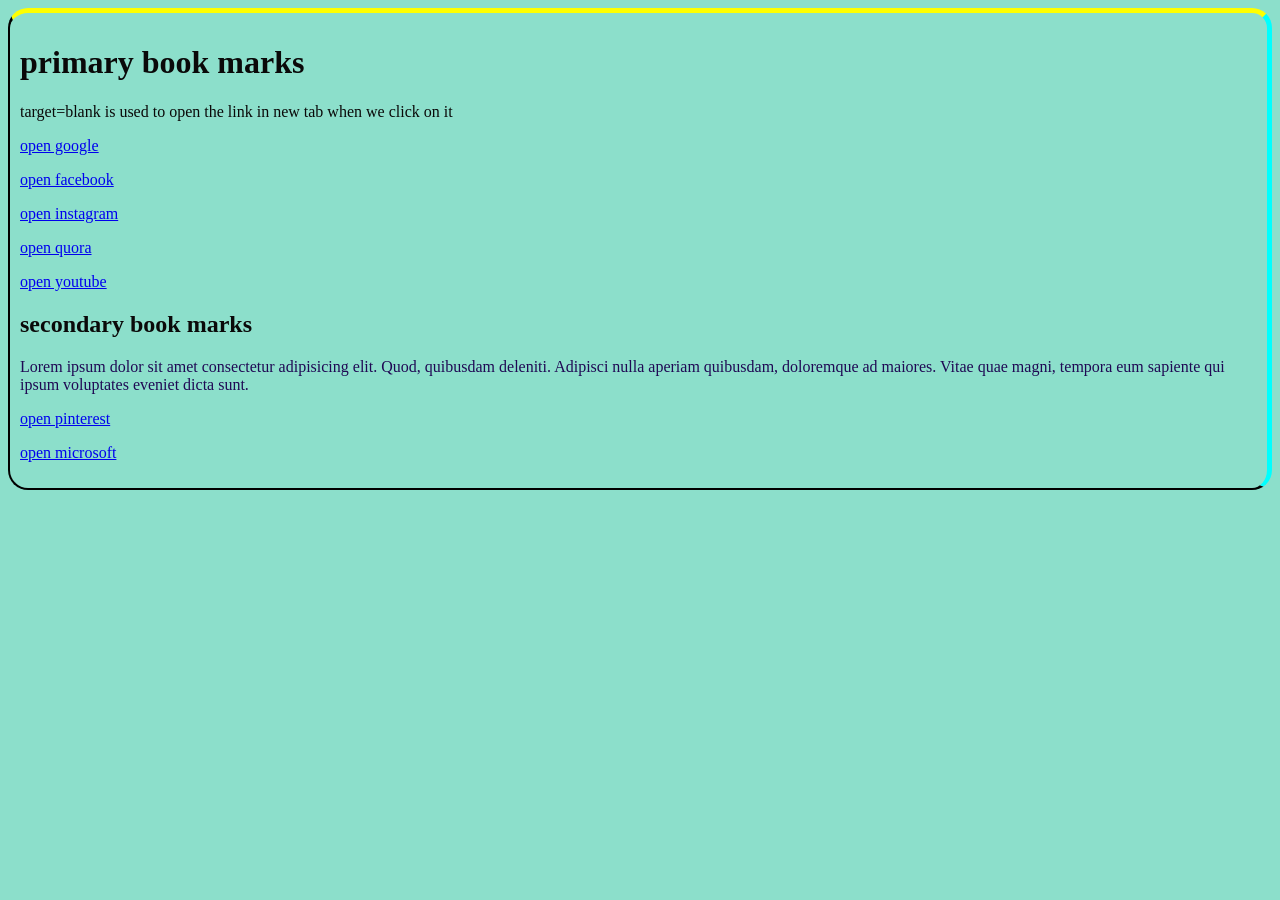
<file: HTML/BookMarkManager/index.html>
<!DOCTYPE html>
<html lang="en">
<head>
    <meta charset="UTF-8">
    <meta name="viewport" content="width=device-width, initial-scale=1.0">
    <title>Bookmarks manager</title>
    <link rel="stylesheet" href="style.css">
</head>
<body> 
    <!-- headings link and paragarph tags -->
    <h1>primary book marks</h1>
    <!-- target="_blank" used to open the link in new tab -->
    <!-- a is the anchor tag used to create a link in html -->
    <!-- href takes us to the link mentioned in it when we click on it -->
    target=blank is used to open the link in new tab when we click on it
    <p><a target="_blank" href="https://www.google.com">open google</a></p>
    <p><a href="https:/www.facebook.com">open facebook</a></p>
    <p><a href="https:/www.instagram.com">open instagram</a></p>
    <p><a href="https:/www.quora.com">open quora</a></p>
    <p><a href="https:/www.youtube.com">open youtube</a></p>
    <p><h2>secondary book marks</h2></p>
    <p style="color: rgb(31, 9, 84);">Lorem ipsum dolor sit amet consectetur adipisicing elit. Quod, quibusdam deleniti. Adipisci nulla aperiam quibusdam, doloremque ad maiores. Vitae quae magni, tempora eum sapiente qui ipsum voluptates eveniet dicta sunt.</p>
    <p><a href="https:/www.pinterest.com">open pinterest</a></p>
    <p><a href="https:/www.microsoft.com">open microsoft</a></p>
    
</body>
</html>
</file>
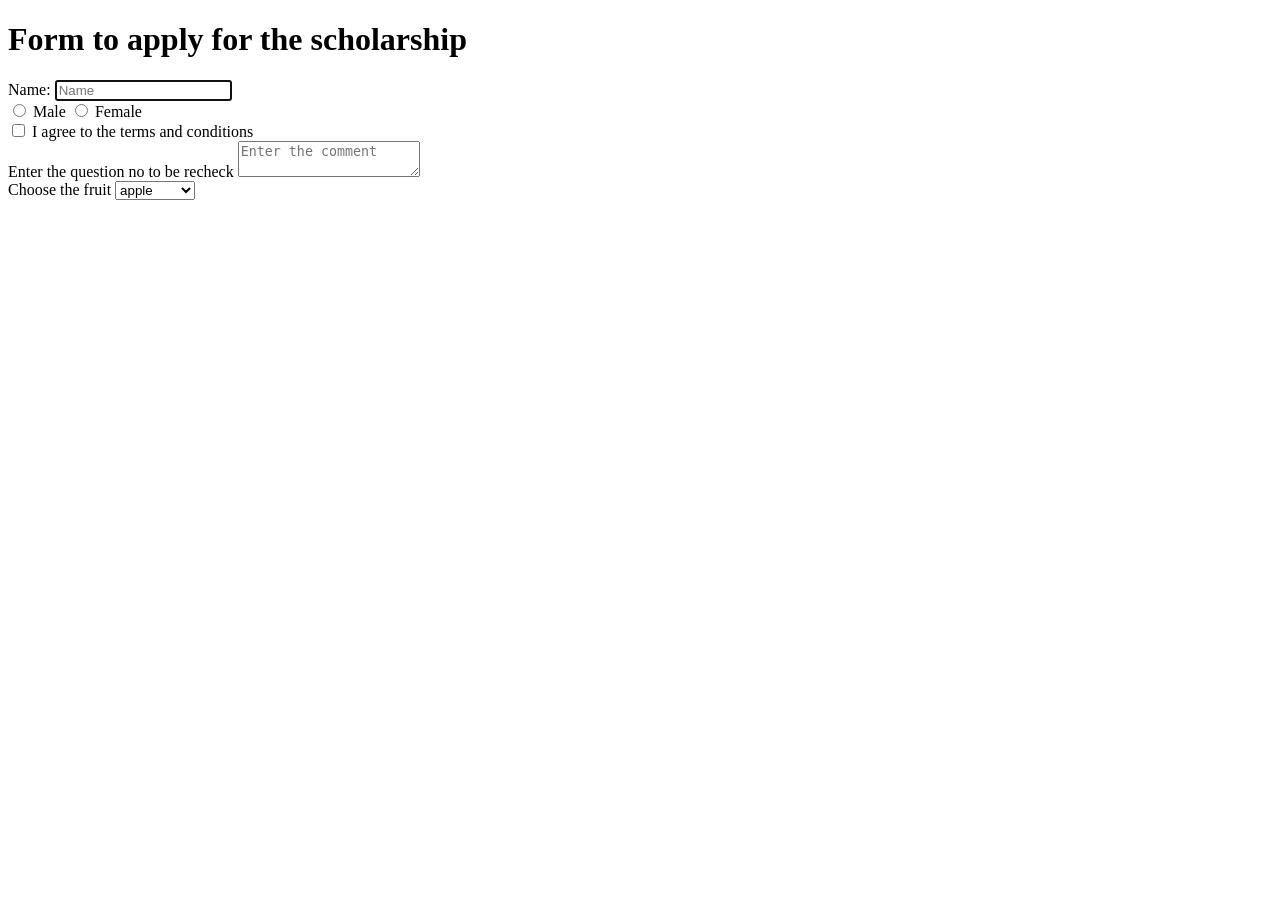
<file: HTML/forms and input/index.html>
<!DOCTYPE html>
<html lang="en">

<head>
    <meta charset="UTF-8">
    <meta name="viewport" content="width=device-width, initial-scale=1.0">
    <title>Forms</title>
</head>

<body>

    <h1>Form to apply for the scholarship</h1>

    <form method="post">
        <div>
            <label for="name">Name:</label>
            <input type="text" name="name" placeholder="Name" autofocus>
        </div>
        <div>
            <input type="radio" id="male" name="gender" value="male">
            <label for="male">Male</label>

            <input type="radio" id="female" name="gender" value="female">
            <label for="female">Female</label>
        </div>
        <div>
            <input type="checkbox" id="agree" name="tnc">
            <label for="agree">I agree to the terms and conditions</label>
        </div>
        <div>
            <label for="recheck">Enter the question no to be recheck</label>
            <textarea name="recheck" id="questionno" placeholder="Enter the comment"></textarea>
        </div>
        <div>
            <label for="fruits">Choose the fruit</label>
            <select name="fruits" id="apple">
                <option value="apple" >apple</option>
                <option value="banana">pineapple</option>
                <option value="pineapple">pineapple</option>
                <option value="apple">apple</option>
            </select>

            <!-- <select name="fruits" id="banana">banana</select>
            <select name="fruits" id="cherry">cherry</select>
            <select name="fruits" id="pineapple">pineapple</select> -->
        </div>

    </form>

</body>

</html>
</file>
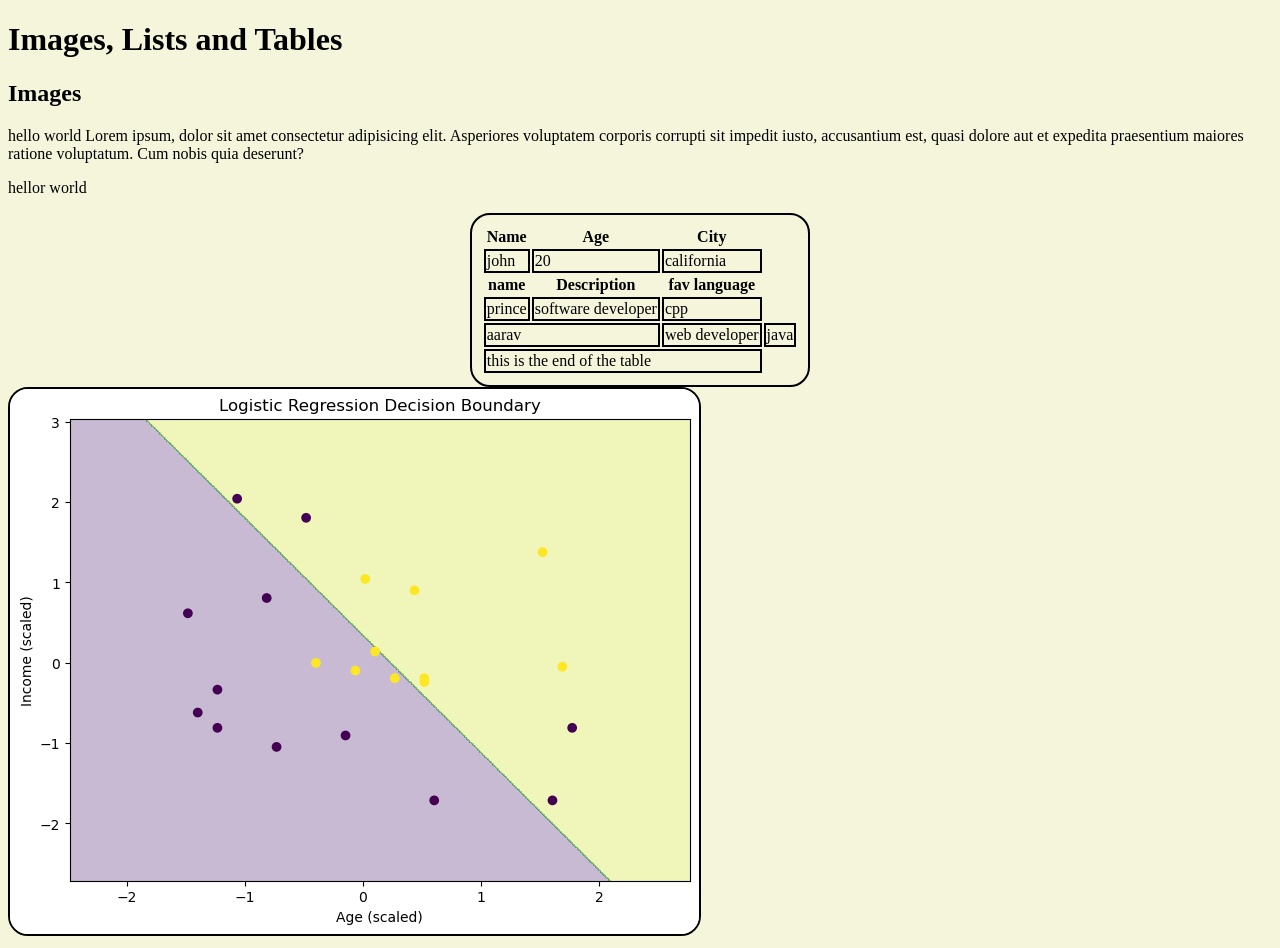
<file: HTML/images/index.html>
<!DOCTYPE html>
<html lang="en">
<head>
    <meta charset="UTF-8">
    <meta name="viewport" content="width=device-width, initial-scale=1.0">
    <title>images, Lists and Tables</title>
</head>
<body>
    <link rel="stylesheet" href="style.css">
    <h1>Images, Lists and Tables</h1>
    <h2>Images</h2>
    <caption> hello world Lorem ipsum, dolor sit amet consectetur adipisicing elit. Asperiores voluptatem corporis corrupti sit impedit iusto, accusantium est, quasi dolore aut et expedita praesentium maiores ratione voluptatum. Cum nobis quia deserunt? </caption>
    <p>hellor world      </p>
    <table>
        <thead>
            <tr>
                <th>Name</th>
                <th>Age</th>
                <th>City</th>
            </tr>
        </thead>
        <tbody>
            <td>john</td>
            <td>20</td>
            <td>california</td>
        </tbody>
        <tr>
            <th>name</th>
            <th>Description</th>
            <th>fav language</th>
        </tr>
        <tr>
            <td >prince</td>
            <td>software developer</td>
            <td>cpp</td>

        </tr>
        <tr>
            <td colspan="2">aarav</td>
            <td>web developer</td>
            <td>java</td>
        </tr>
        <tfoot>
            <tr>
                <td colspan="3">this is the end of the table</td>
            </tr>
        </tfoot>
    </table>
    <img src="output_9_0.png" alt="logistic regresion">
</body>
</html>
</file>
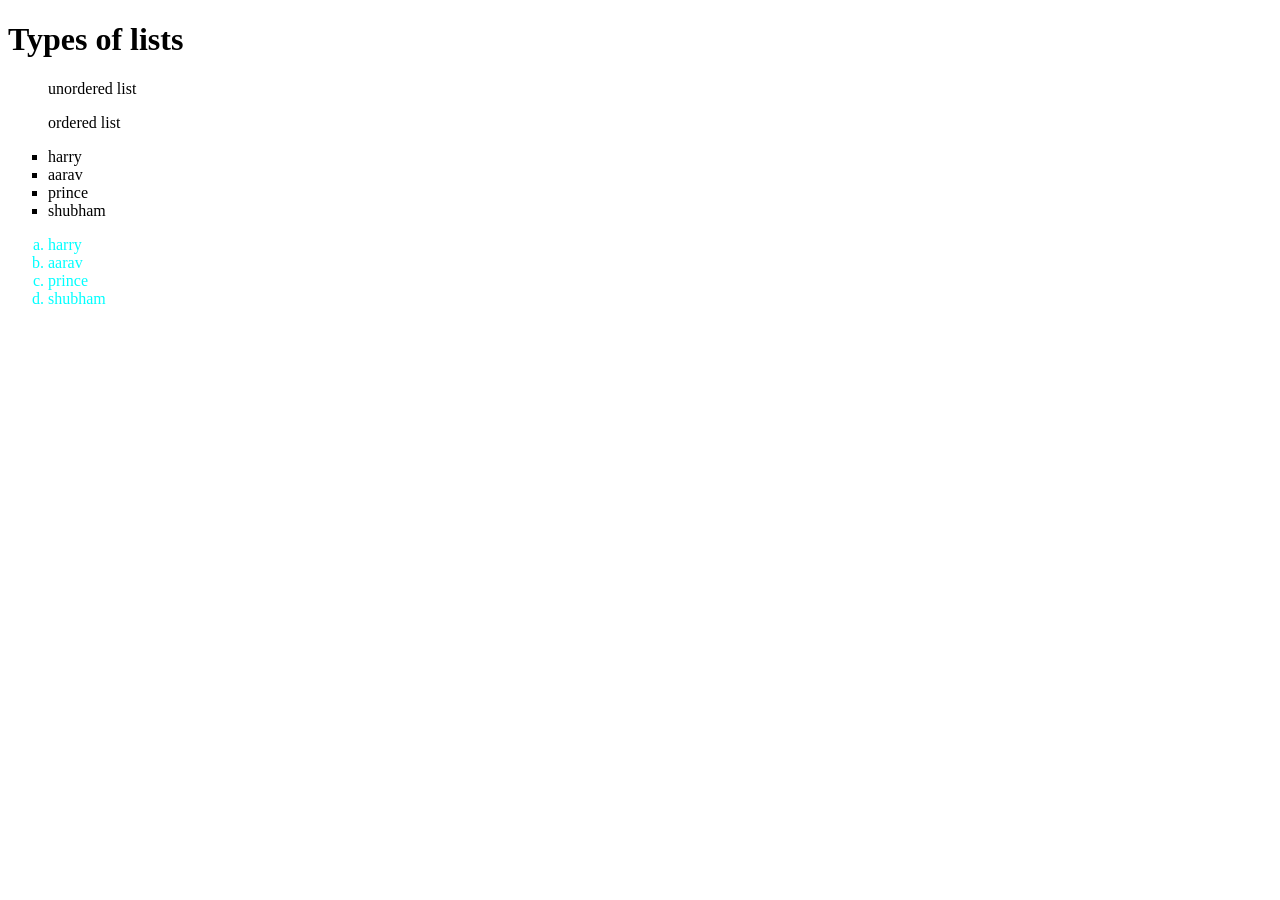
<file: HTML/lists/index.html>
<!DOCTYPE html>
<html lang="en">
<head>
    <meta charset="UTF-8">
    <meta name="description" content="This page contains the list types">
    <meta name="viewport" content="width=device-width, initial-scale=1.0">
    <title>lists</title>
</head>
<body>
    <h1>Types of lists</h1>
    <ul>unordered list</ul>
    <ul>ordered list</ul>
    <ul type="square">
        <li>harry</li>
        <li>aarav</li>
        <li>prince</li>
        <li>shubham</li>
    </ul>
    <dl>
        
    </dl>
    <ol type="a" style="color: aqua;"><li>harry</li>
        <li>aarav</li>
        <li>prince</li>
        <li>shubham</li>
    </ol>
</body>
</html>
</file>
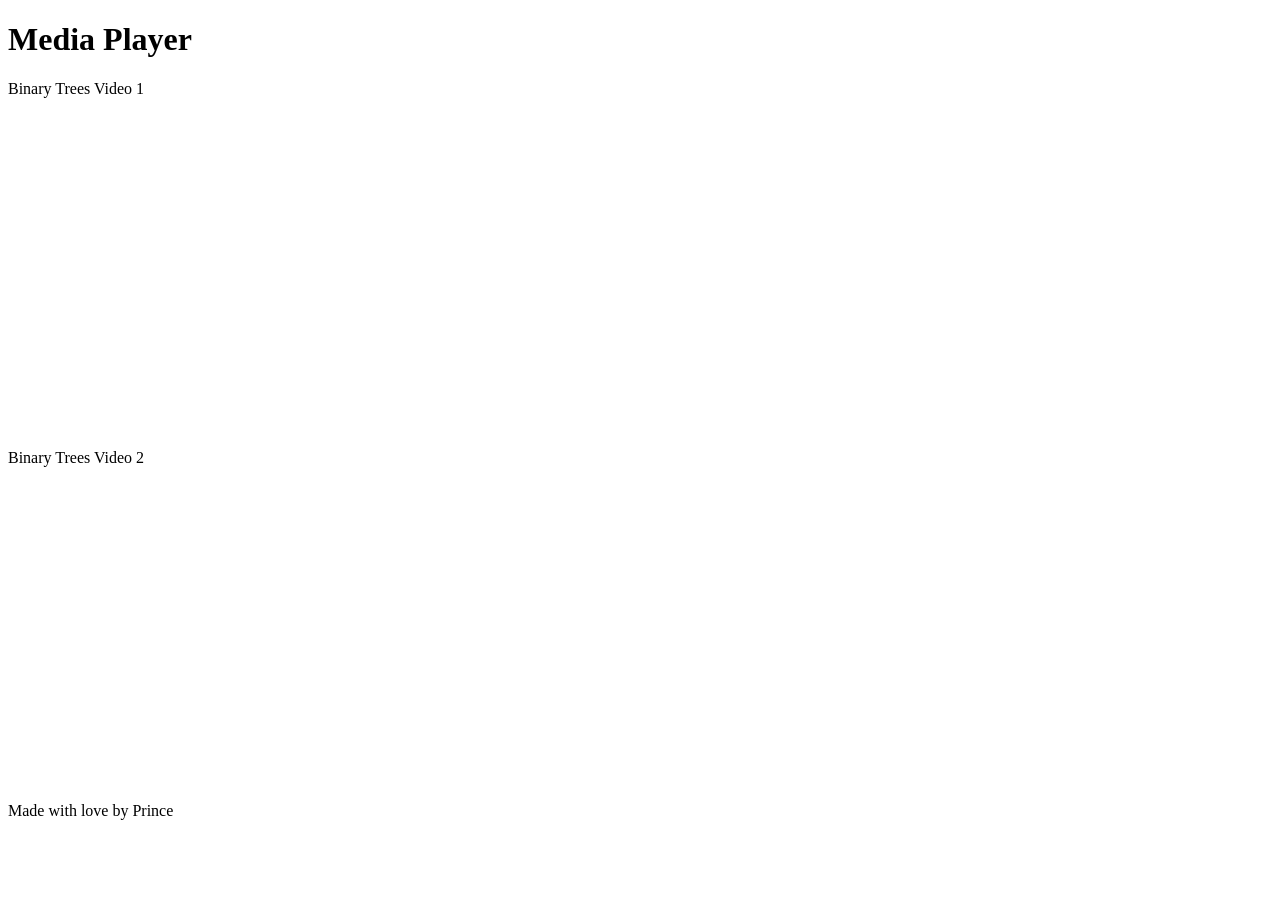
<file: HTML/Media player/index.html>
<!DOCTYPE html>
<html lang="en">

<head>
    <meta charset="UTF-8">
    <meta name="viewport" content="width=device-width, initial-scale=1.0">
    <title>Media Player</title>
</head>

<body>
    <header>
        <h1>Media Player</h1>
    </header>
    <!-- <nav>
    </nav> -->
    <main>
        <div>
            <p>Binary Trees Video 1</p>
            <iframe width="560" height="315" src="https://www.youtube.com/embed/eKJrXBCRuNQ?si=UD4F2CcLQVIzqc0e" title="YouTube video player" frameborder="0" allow="accelerometer; autoplay; clipboard-write; encrypted-media; gyroscope; picture-in-picture; web-share" referrerpolicy="strict-origin-when-cross-origin" allowfullscreen></iframe>
        </div>
        <div>
            <p>Binary Trees Video 2</p>
            <iframe width="560" height="315" src="https://www.youtube.com/embed/7tzHzN_Ehus?si=26u-rdeDZLvkzRo3"
                title="YouTube video player" frameborder="0"
                allow="accelerometer; autoplay; clipboard-write; encrypted-media; gyroscope; picture-in-picture; web-share"
                referrerpolicy="strict-origin-when-cross-origin" allowfullscreen></iframe>
        </div>
    </main>
    <footer>
        Made with love by Prince
    </footer>
</body>

</html>
</file>
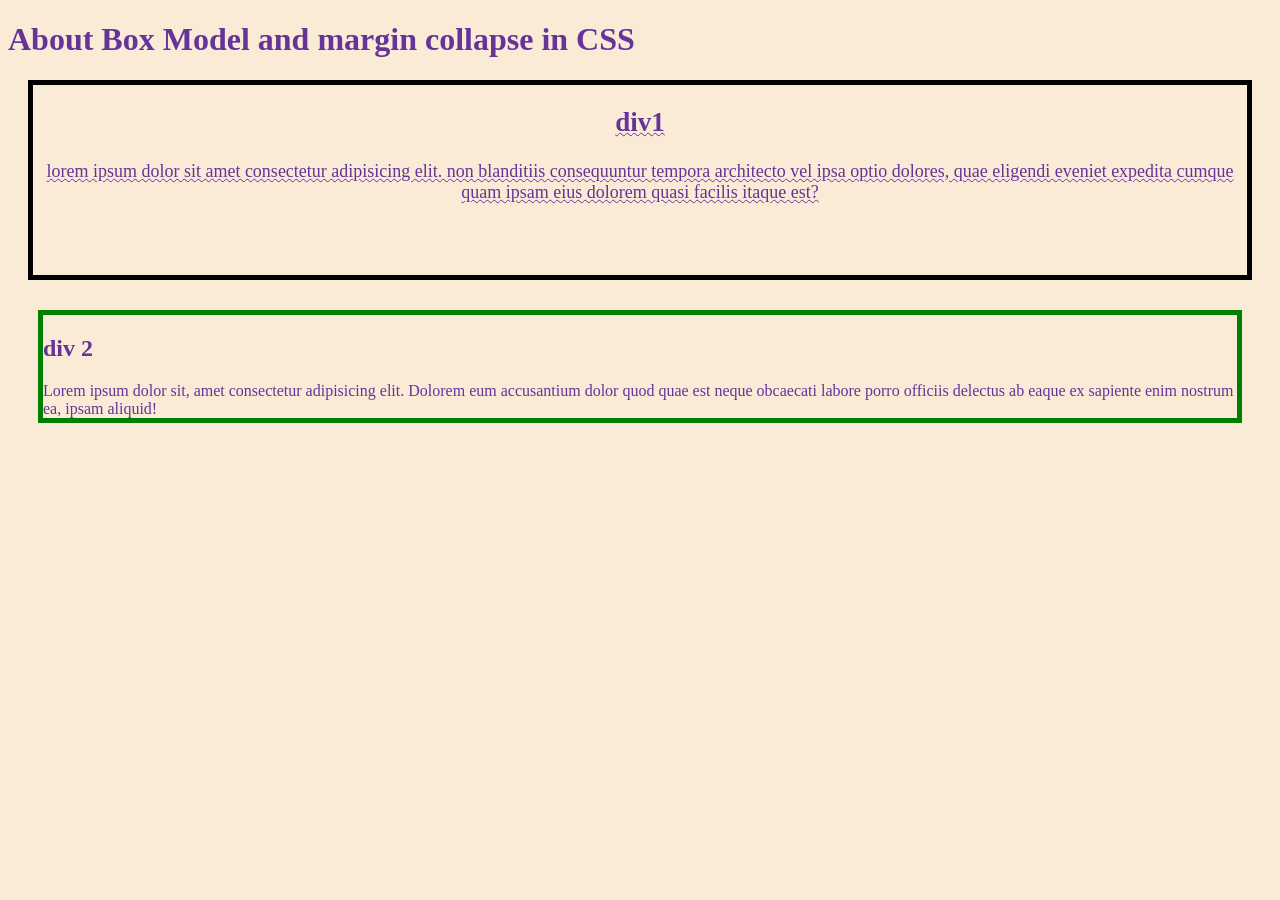
<file: CSS/margin_padding.html>
<!DOCTYPE html>
<html lang="en">
<head>
    <meta charset="UTF-8">
    <meta name="viewport" content="width=device-width, initial-scale=1.0">
    <title>Margin Padding and Box model</title>
    <link rel="stylesheet" href="style.css">
</head>
<body>
    <header>
        <h1>About Box Model and margin collapse in CSS</h1>
    </header>
    <div class="one">
        <h2>
            div1
        </h2>
        Lorem ipsum dolor sit amet consectetur adipisicing elit. Non blanditiis consequuntur tempora architecto vel ipsa optio dolores, quae eligendi eveniet expedita cumque quam ipsam eius dolorem quasi facilis itaque est?
    </div>
    <div class="two">
        <h2>div 2</h2>
        Lorem ipsum dolor sit, amet consectetur adipisicing elit. Dolorem eum accusantium dolor quod quae est neque obcaecati labore porro officiis delectus ab eaque ex sapiente enim nostrum ea, ipsam aliquid!
    </div>
</body>
</html>
</file>
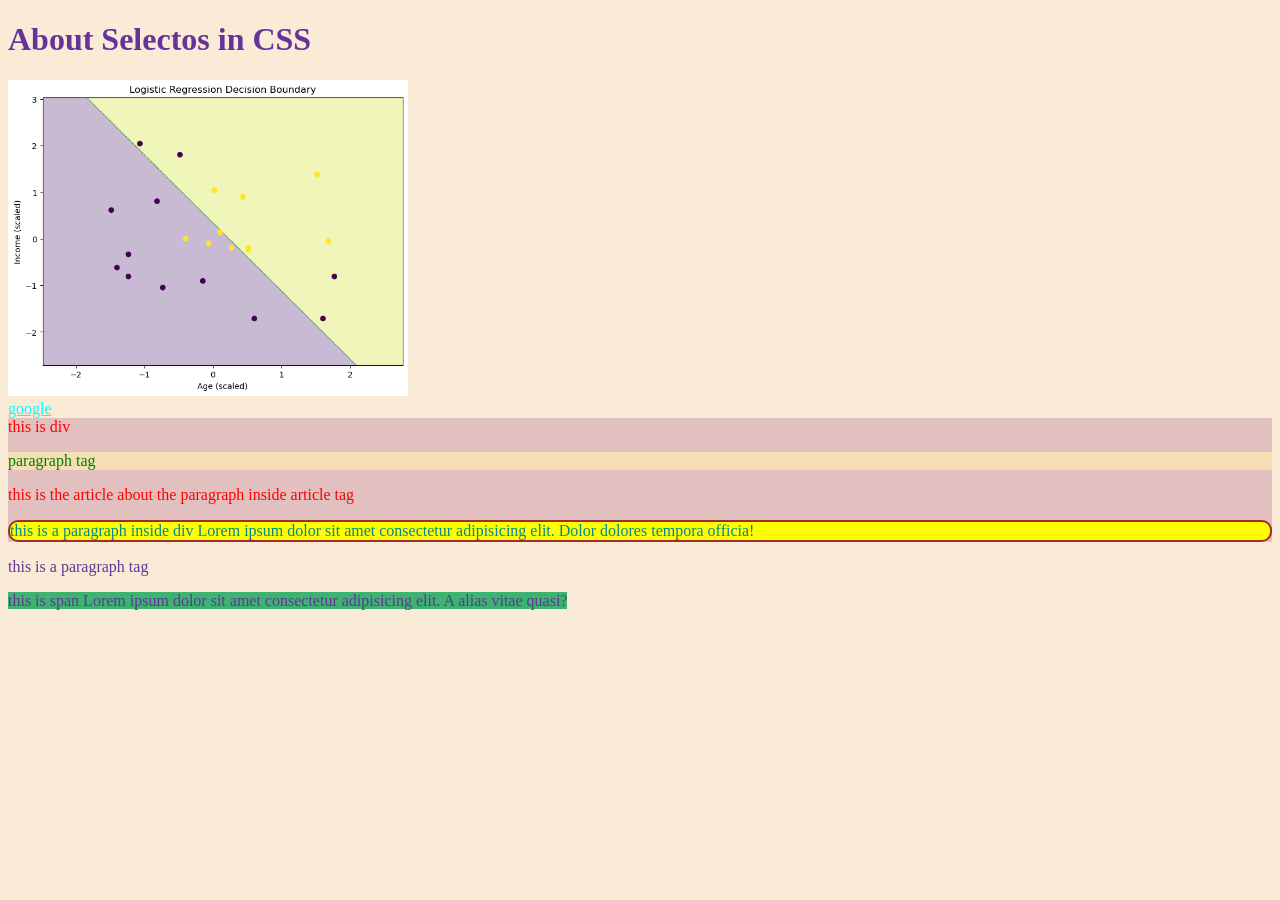
<file: CSS/selectos.html>
<!DOCTYPE html>
<html lang="en">

<head>
    <meta charset="UTF-8">
    <meta name="viewport" content="width=device-width, initial-scale=1.0">
    <title>Selectors</title>

    <!-- adding the style tag to achieve the funtionality of Internal css -->
    <!-- <style>
        /* element selector */
        div,
        span {
            color: red;
            background-color: aqua;
            border: 2px solid black;
        }

        /* class selector */
        .red {
            color: mediumseagreen;
            background-color: black;
            border: 2px groove black;
        }

        /* id selector */
        #prince {
            background-color: yellow;
        }

        .red:nth-child{
            background-color: blue;
            color: white;
        }
        div > p{
            background-color: blue;
            color: white;
        }

    </style> -->


    <!-- linking style.css -->
    <link rel="stylesheet" href="style.css">
</head>

<body>
    <header>
        <h1>About Selectos in CSS</h1>
    </header>
    <div>
        <img width="400" src="\HTML\images\output_9_0.png" alt="Logistic">
    </div>
    <div class="red">
        <div>
            <a href="https://www.google.com">google</a>
        </div>
        this is div
        <article>
            <p>
                paragraph tag
            </p>
        </article>
        this is the article about the paragraph inside article tag
        <p>
            this is a paragraph inside div Lorem ipsum dolor sit amet consectetur adipisicing elit. Dolor dolores tempora officia!
        </p>
    </div>
    <p>
        this is a paragraph tag
    </p>
    <span id="prince">
        this is span Lorem ipsum dolor sit amet consectetur adipisicing elit. A alias vitae quasi?
    </span>
</body>

</html>
</file>
<file: HTML/BookMarkManager/style.css>
body{
    color: #011f18;
    background-color: #8cdfcb;
    padding: 10px;
    color: rgb(10, 9, 9);
    border: 2px solid black;
    border-radius: 20px;
    border-top: 5px solid yellow;
    border-right: 5px solid aqua;

}
</file>
<file: HTML/images/style.css>
body{
    background-color:beige;
    color: black;

    img{
        width: auto;
        height:auto;
        margin: auto;
        border: 2px solid black;
        border-radius: 20px;
    }
    td{
        border: 2px solid black;
    }
    table{
        margin: auto;
        border: 2px solid black;
        border-radius: 20px;
        padding: 10px;
    }
}
</file>
<file: CSS/style.css>
/* this is universal selector */
/* applies to all the classes elements and everywhere */
* {
    background-color: antiquewhite;
    color: rebeccapurple;
}

/* child selector */
/* this will only apply when the  paragraph tag is inside the div*/

div p {
    background-color: wheat;
    color: green;
}

.one{
    box-sizing: border-box;
    /* doing this reduces the content area so as to fit the border padding and the content in the height of 200 px */
    height: 200px;
    margin: 20px;
    border:5px solid black;
    font-size: large;
    text-transform: capitalize; /*  this transforms all the text in 'one' class to capitalized text  */
    text-transform: lowercase;

    /* this aligns the text to the centre */
    text-align: center;

    /* this will underline the whole text in class one */
    text-decoration: underline;

    /* text-decoration: wavy; this is wrong because wavy is not stand alone*/
    text-decoration: underline wavy;

    /* to set the thickness of the text */
    text-decoration-thickness: 1px;
    
    text-overflow: ellipsis;
    /* font-size: large; */
}

.two{
    margin: 30px;
    border:5px solid green
}

/* clearly in the result the margin 30px will be applied incase of maring collapse */

div>p {
    background-color: yellow;
    color: rgb(2, 137, 137);
    border: 2px solid brown;
    border-radius: 10px;
}

.red {
    background-color: rgb(226, 192, 192);
    color: red;
}

#prince {
    background-color: mediumseagreen;
}

article {
    background-color: red;
}
a:visited{
    color: yellowgreen;
}
a:link{
    color: aqua;
}
a:hover{
    color: palevioletred;
}
</file>
